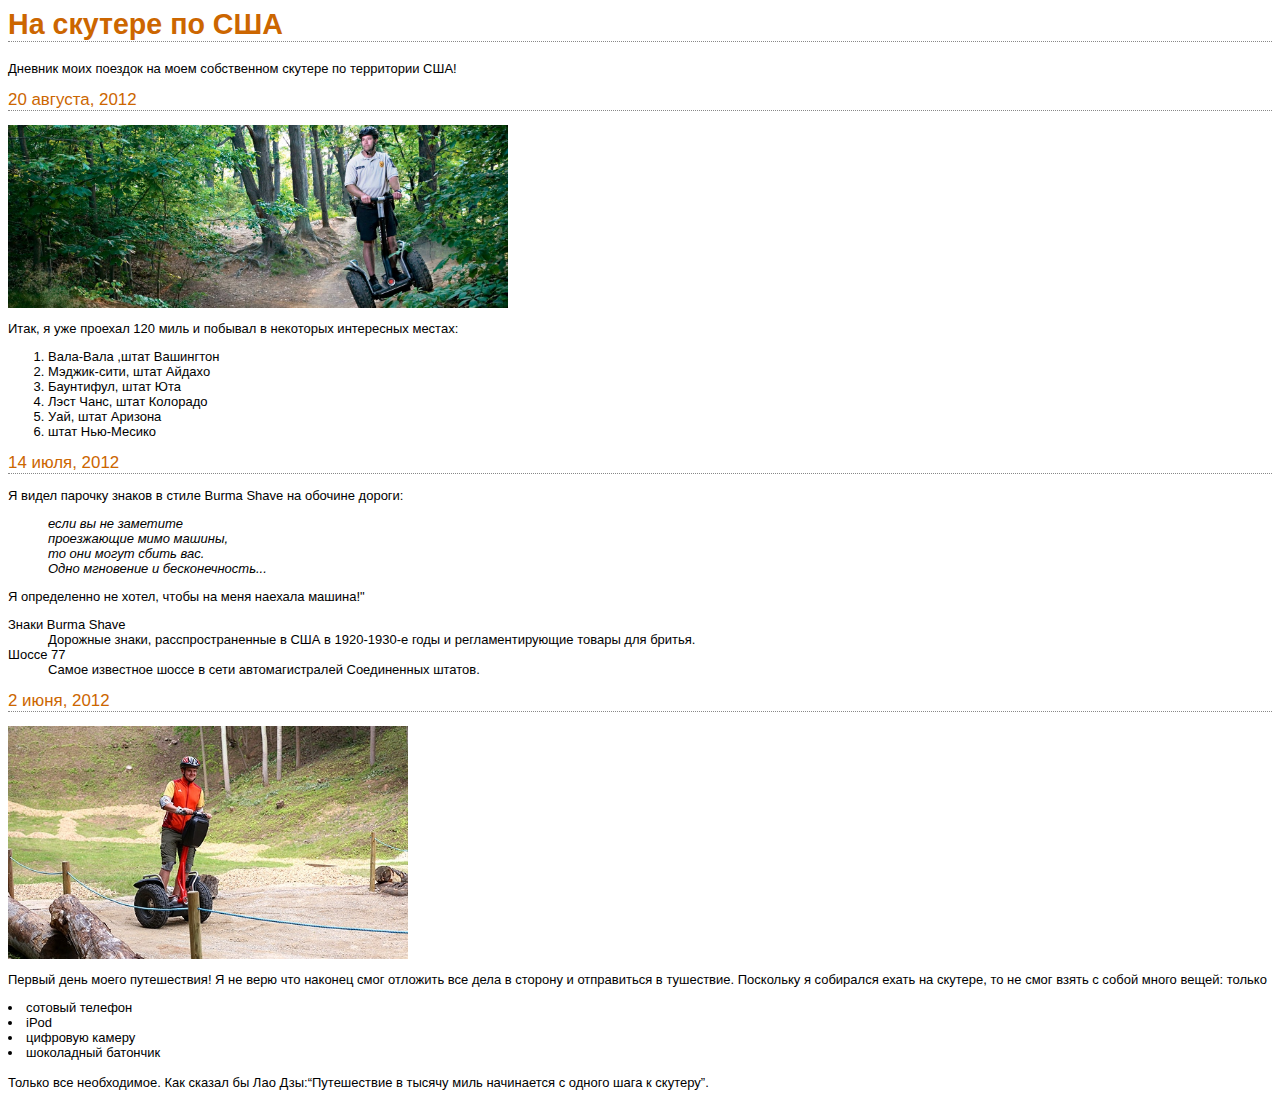
<file: index.html>
<html>
<heat>
<title>Дневник моих поездок на моем собственном скутере по территории США!</title>
<link rel="stylesheet" href="journal.css">
</heat>
<body>
<h1>На скутере по США</h1>
<p>Дневник моих поездок на моем собственном скутере по территории США!</p>
<h2>20 августа, 2012</h2>
<img src="img/1.jpg" style="width: 500px">
  <p>Итак, я уже проехал 120 миль и побывал в некоторых интересных местах: 
   <ol>
    <li>Вала-Вала ,штат Вашингтон </li>
    <li> Мэджик-сити, штат Айдахо</li> <li>Баунтифул, штат Юта </li> 
    <li>Лэст Чанс, штат Колорадо</li> 
    <li>Уай, штат Аризона </li> 
    <li>штат Нью-Месико</li>
  </ol>
    </p>
<h2>14 июля, 2012</h2>
  <p>Я видел парочку знаков в стиле Burma Shave на обочине дороги: 
  </p> 
  <blockquote>
  если вы не заметите <br>проезжающие мимо машины, <br>то они могут сбить вас.<br>Одно мгновение и бесконечность... <br>
  </blockquote> 
  <p>
  Я определенно не хотел, чтобы на меня наехала машина!"
  <dl>
    <dt> Знаки Burma Shave</dt>
    <dd>Дорожные знаки, расспространенные в США в 1920-1930-е годы и регламентирующие товары для бритья. </dd>
    <dt>Шоссе 77</dt>
    <dd> Самое известное шоссе в сети автомагистралей Соединенных штатов. </dd>
  </dl>
  </p>
<h2>2 июня, 2012</h2>
<img src="img/2.jpg" style="width: 400px">
  <p>Первый день моего путешествия! Я не верю что наконец смог отложить все дела в сторону и отправиться в тушествие. Поскольку я собирался ехать на скутере, то не смог взять с собой много вещей: только 
  <lu>
    <li>сотовый телефон</li> 
    <li>iPod</li> 
    <li>цифровую камеру</li>
    <li> шоколадный батончик</li>
    </lu>
    <br>
  Только все необходимое. Как сказал бы Лао Дзы:<q>Путешествие в тысячу миль начинается с одного шага к скутеру</q>.</p>
</body>
</html>
</file>
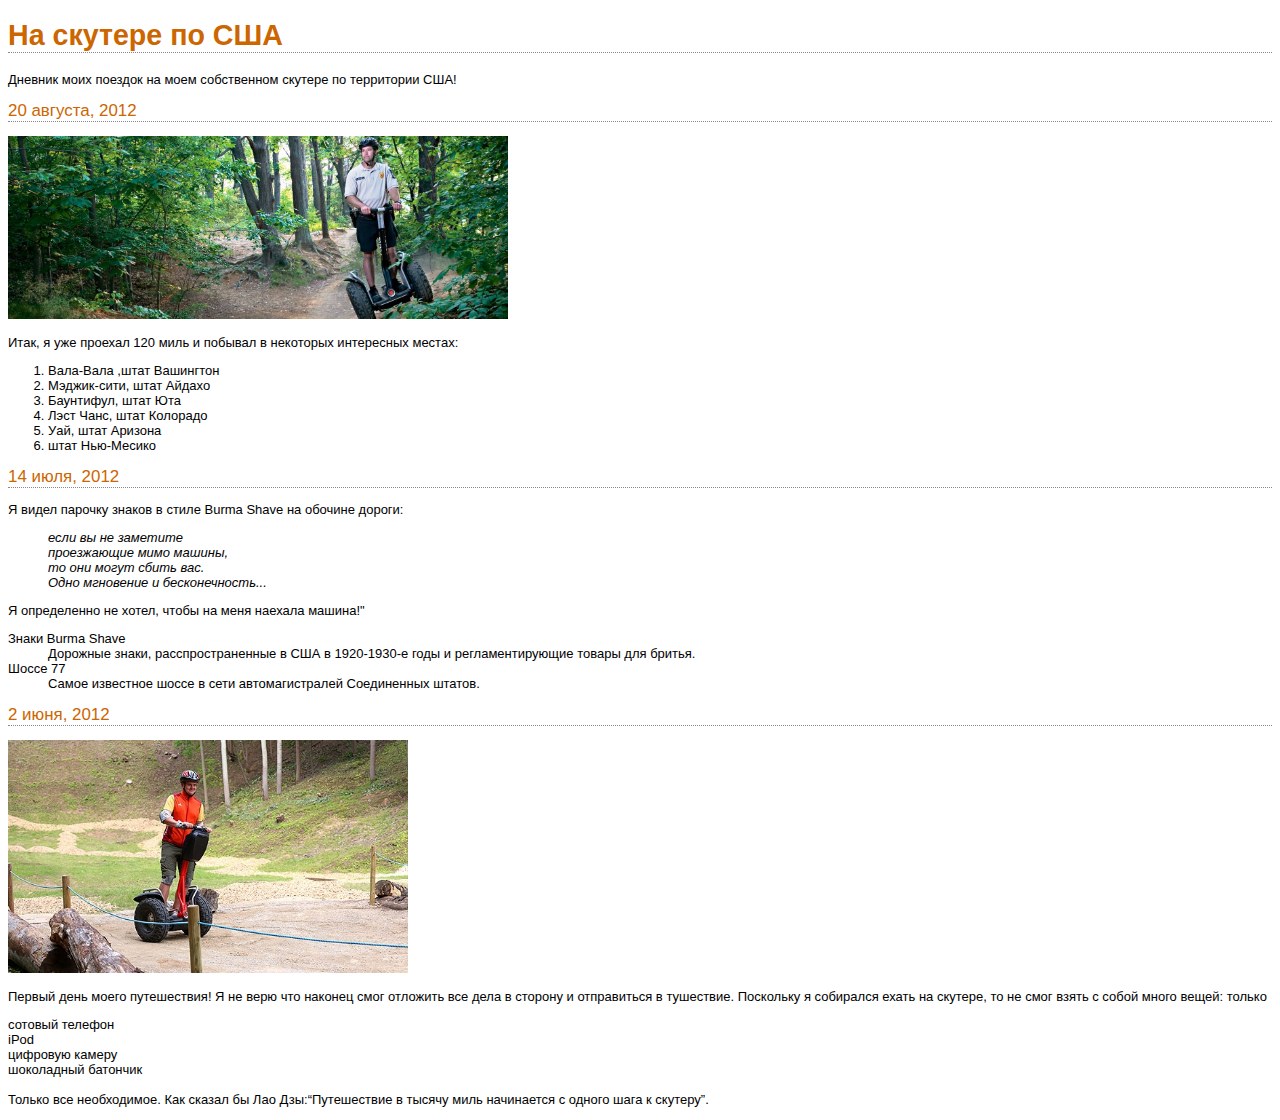
<file: journal.html>
<!doctype html>
<html>
<heat>
<title>Дневник моих поездок на моем собственном скутере по территории США!</title>
<link type= "text/css" rel="stylesheet" href="journal.css"/>
</heat>
<body>
<h1>На скутере по США</h1>
<p>Дневник моих поездок на моем собственном скутере по территории США!</p>
<h2>20 августа, 2012</h2>
<img src="img/1.jpg" style="width: 500px">
  <p>Итак, я уже проехал 120 миль и побывал в некоторых интересных местах: 
  <ol>
    <li>Вала-Вала ,штат Вашингтон </li>
    <li> Мэджик-сити, штат Айдахо</li> <li>Баунтифул, штат Юта </li> 
    <li>Лэст Чанс, штат Колорадо</li> 
    <li>Уай, штат Аризона </li> 
    <li>штат Нью-Месико</li>
  </ol>
  </p>
<h2>14 июля, 2012</h2>
  <p>Я видел парочку знаков в стиле Burma Shave на обочине дороги: 
  </p> 
  <blockquote>
  если вы не заметите <br>проезжающие мимо машины, <br>то они могут сбить вас.<br>Одно мгновение и бесконечность... <br>
  </blockquote> 
  <p>
  Я определенно не хотел, чтобы на меня наехала машина!"
  <dl>
    <dt> Знаки Burma Shave</dt>
    <dd>Дорожные знаки, расспространенные в США в 1920-1930-е годы и регламентирующие товары для бритья. </dd>
    <dt>Шоссе 77</dt>
    <dd> Самое известное шоссе в сети автомагистралей Соединенных штатов. </dd>
  </dl>
  </p>
<h2>2 июня, 2012</h2>
<img src="img/2.jpg" style="width: 400px">
  <p>Первый день моего путешествия! Я не верю что наконец смог отложить все дела в сторону и отправиться в тушествие. Поскольку я собирался ехать на скутере, то не смог взять с собой много вещей: только 
  <lu>
    <li>сотовый телефон</li> 
    <li>iPod</li> 
    <li>цифровую камеру</li>
    <li> шоколадный батончик</li>
    </lu>
    <br>
  Только все необходимое. Как сказал бы Лао Дзы:<q>Путешествие в тысячу миль начинается с одного шага к скутеру</q>.
  </p>
</body>
</html>
</file>
<file: journal.css>
@font-face { 
  font-family: "Emblema One";
  src: url("http://wickedlysmart.com/hfhtmlcss/chapter8/journal/EmblemaOne-Regular.woff"),
  url("http://wickedlysmart.com/hfhtmlcss/chapter8/journal/EmblemaOne-Regular.ttf");
}
body {
  font-family: Verdana, Geneva, Arial, sans-serif;
  font-size: small;
}
h1,
h2 {
 color: #cc6600;
border-bottom: thin dotted #888888;
}
h1 {
 font-family: "Emblema One", sans-serif;
  font-size: 220%;
}
h2 {
  font-size: 130%;
  font-weight: normal;
}
blockquote {
 font-style: italic;
}
</file>
